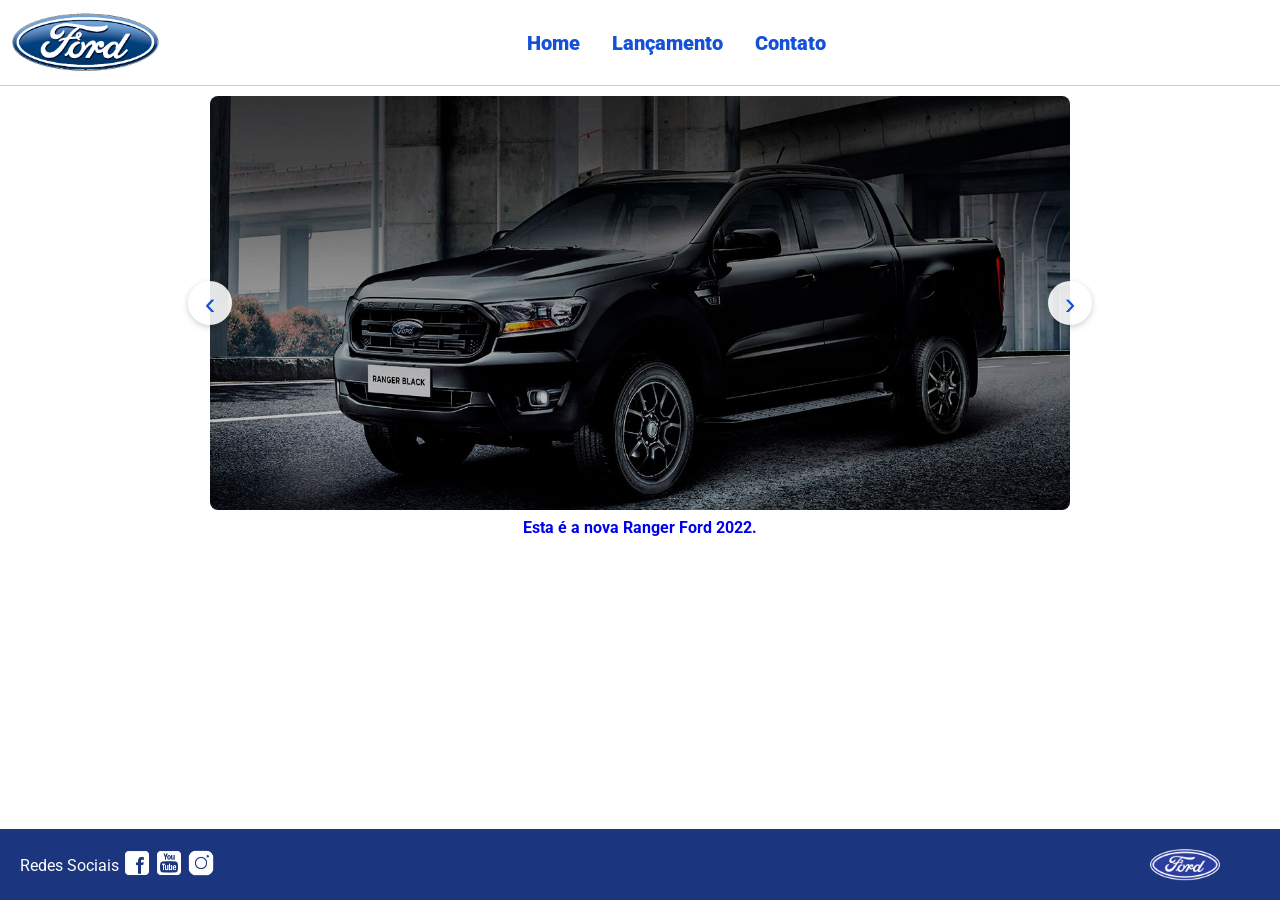
<file: index.html>
<!DOCTYPE html>
<html lang="pt-br">
<head>
    <meta charset="UTF-8">
    <meta http-equiv="X-UA-Compatible" content="IE=edge">
    <meta name="viewport" content="width=device-width, initial-scale=1.0">
    <title>Ford</title>    
    <link href="css/reset.css" rel="stylesheet">
    <link href="css/style.css" rel="stylesheet">
    <script src="js/carousel.js"></script>
</head>
<body>
    <header>       
        <div>
            <img src="img/logo-ford-256.png" width="150" class="logo" />
        </div>
        <nav>
            <ul>
                <li>
                    <a href="index.html">Home</a>
                </li>
                <li>
                    <a href="lancamento.html">Lançamento</a>
                </li>
                <li>
                    <a href="contato.html">Contato</a>
                </li>
            </ul>
        </nav>

    </header>
    <main>
        <div id="carousel-wrapper">
            <div id="carousel" ></div>
            <button class="carousel-btn prev" onclick="Carousel.Prev()" aria-label="Anterior">&#8249;</button>
            <button class="carousel-btn next" onclick="Carousel.Next()" aria-label="Próximo">&#8250;</button>
        </div>
        <div id="carousel-title"></div>

        <script>
            carouselArr.push(new Carousel("imagem_1.jpg", "Esta é a nova Ranger Ford 2022.", "lancamento.html"));
            carouselArr.push(new Carousel("imagem_2.jpg", "Ford — a nossa história", "https://corporate.ford.com/about/history/"));
            carouselArr.push(new Carousel("imagem_3.jpg", "Nova Ford Bronco Sport 2022", "lancamento.html"));
            Carousel.Start(carouselArr);
        </script>
    </main>
    <footer>
        <nav id="social">
            <ul>
                <li><span class="redesociais">Redes Sociais</span></li>
                <li><a href="#" title="Facebook"><img src="img/facebook-50.png"></a></li>
                <li><a href="#" title="YouTube"><img src="img/youtube-squared-50.png"></a></li>
                <li><a href="#" title="Instagram"><img src="img/instagram-logo-50.png"></a></li>
            </ul>
        </nav>
        <div>
           <img src="img/ford-96.png" width="70"  />
        </div>
    </footer>    
</body>
</html>
</file>
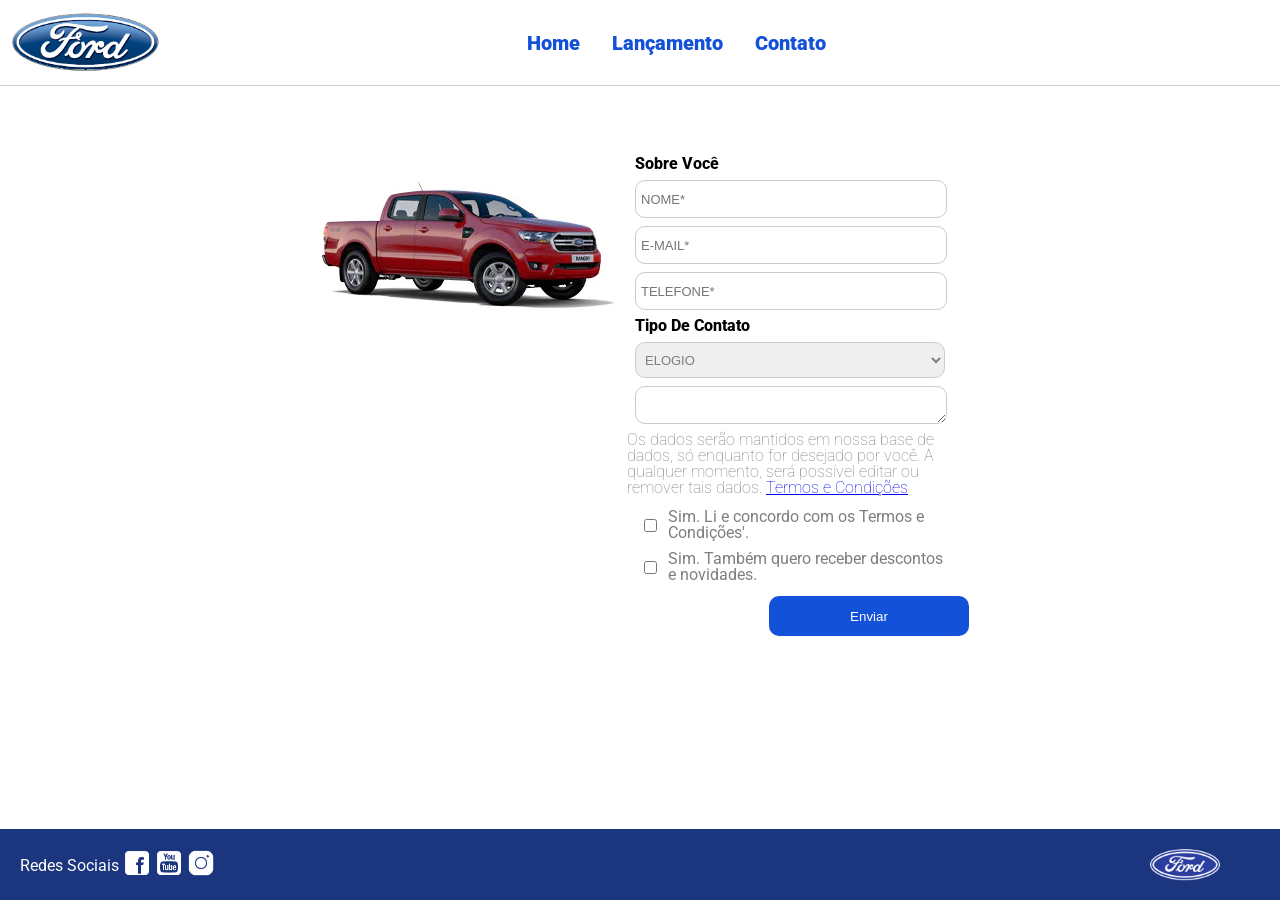
<file: contato.html>
<!DOCTYPE html>
<html lang="pt-br">
<head>
    <meta charset="UTF-8">
    <meta http-equiv="X-UA-Compatible" content="IE=edge">
    <meta name="viewport" content="width=device-width, initial-scale=1.0">
    <title>Ford</title>    
    <link href="css/reset.css" rel="stylesheet">
    <link href="css/style.css" rel="stylesheet">
    <link href="css/form.css" rel="stylesheet">
    <script src="js/form.js"></script>
</head>
<body>
    <header>       
        <div>
            <img src="img/logo-ford-256.png" width="150" class="logo" />
        </div>
        <nav>
            <ul>
                <li>
                    <a href="index.html">Home</a>
                </li>
                <li>
                    <a href="lancamento.html">Lançamento</a>
                </li>
                <li>
                    <a href="contato.html">Contato</a>
                </li>
            </ul>
        </nav>

    </header>
    <main>
        <div class="forms">
            <div>
                <img src="img/xls 2.2 diesel.jpg">
            </div>
            <div class="formulario">
                <h2 class="titulo">Sobre Você</h2>
                <form onsubmit="Post(this);">
                    <input type="text" name="nome" placeholder="NOME*" class="fordform" required>
                    <input type="text" name="email" placeholder="E-MAIL*" class="fordform" required>
                    <input type="text" name="telefone" placeholder="TELEFONE*" class="fordform" required>
                    <h3 class="titulo">Tipo De Contato</h3>
                    <select name="contato" class="fordform" required>
                    
                        <option>ELOGIO</option>
                        <option>RECLAMAÇÃO</option>
                        <option>SOLICITAÇÃO</option>
                    </select>
                    <textarea name="texto_contato" class="fordform" required></textarea>
                    <p class="campo">Os dados serão mantidos em nossa base de dados, só enquanto for desejado por você. A
qualquer momento, será possível editar ou remover tais dados. <a target="_blank" href="https://www.ford.com.br/politica-de-privacidade/">Termos e Condições</a></p>
                    <div class="checkboxesgeral">
                        <div class="checkboxes1">
                            <input id="termos" type="checkbox">
                            <p>Sim. Li e concordo com os Termos e Condições'.</p>
                        </div>
                        <div class="checkboxes2">
                            <input type="checkbox">
                            <p>Sim. Também quero receber descontos e novidades.</p>
                        </div>    

                    </div>
                    <button type="submit" id="btnenviar">Enviar</button>

                </form>
            </div>
        </div>
    </main>
    <footer>
        <nav id="social">
            <ul>
                <li><span class="redesociais">Redes Sociais</span></li>
                <li><a href="#" title="Facebook"><img src="img/facebook-50.png"></a></li>
                <li><a href="#" title="YouTube"><img src="img/youtube-squared-50.png"></a></li>
                <li><a href="#" title="Instagram"><img src="img/instagram-logo-50.png"></a></li>
            </ul>
        </nav>
        <div>
           <img src="img/ford-96.png" width="70"  />
        </div>
    </footer>    
</body>
</html>
</file>
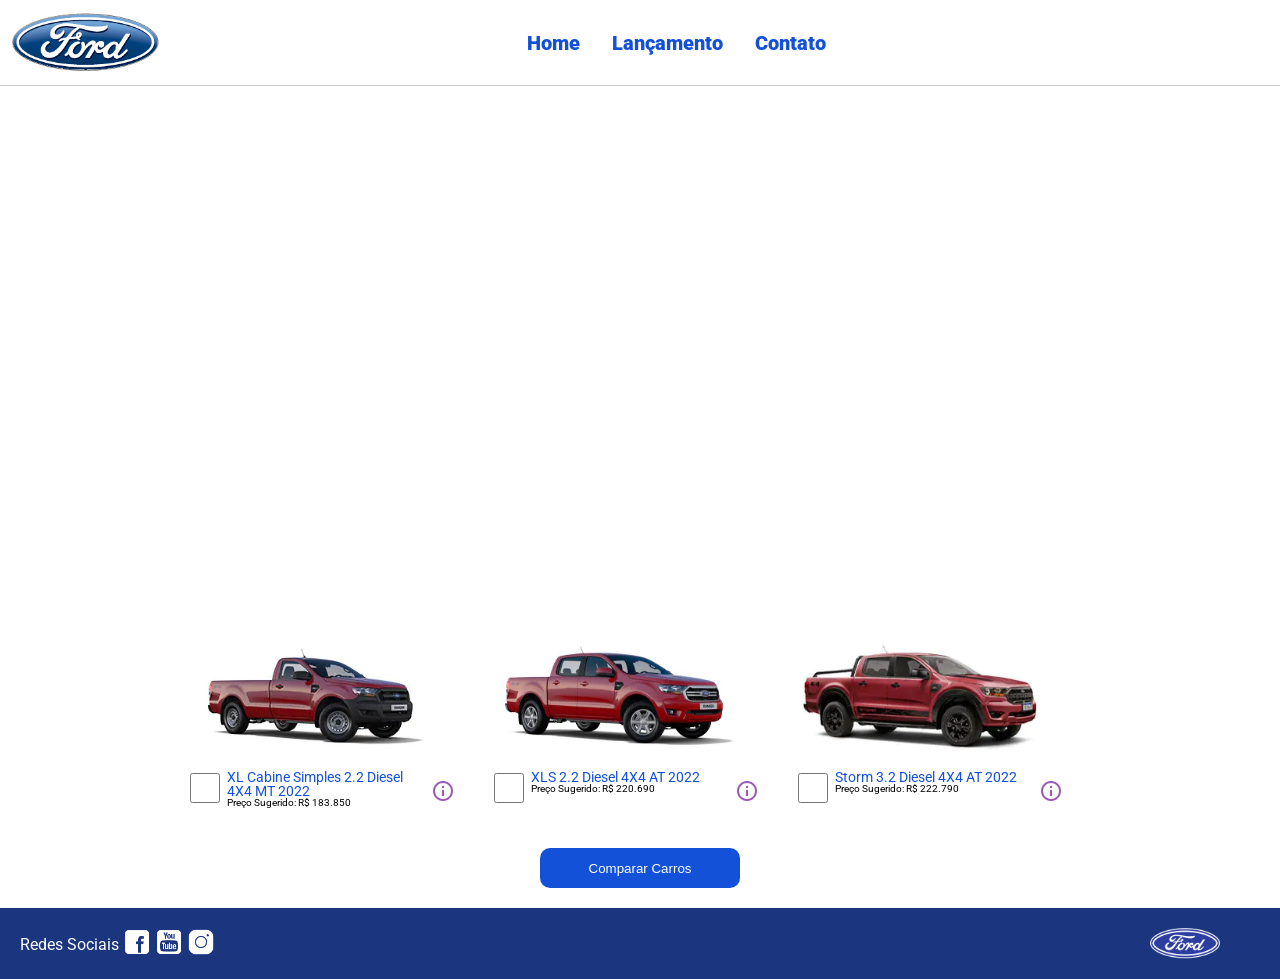
<file: lancamento.html>
<!DOCTYPE html>
<html lang="pt-br">
<head>
    <meta charset="UTF-8">
    <meta http-equiv="X-UA-Compatible" content="IE=edge">
    <meta name="viewport" content="width=device-width, initial-scale=1.0">
    <title>Ford</title>    
    <link href="css/reset.css" rel="stylesheet">
    <link href="css/style.css" rel="stylesheet">
    <link href="css/lancamento.css" rel="stylesheet">
    <script src="js/compare.js"></script>
</head>
<body>
    <header>       
        <div>
            <img src="img/logo-ford-256.png" width="150" class="logo" />
        </div>
        <nav>
            <ul>
                <li>
                    <a href="index.html">Home</a>
                </li>
                <li>
                    <a href="lancamento.html">Lançamento</a>
                </li>
                <li>
                    <a href="contato.html">Contato</a>
                </li>
            </ul>
        </nav>

    </header>
    <main>
        <div>
            <iframe style = "display: block; margin-bottom: 30px; margin-left: auto; margin-right: auto; width: 100%;
            height: 500px;" src="https://www.youtube-nocookie.com/embed/vQsryuNmsL0?controls=0&autoplay=1&modestbranding=0&loop=1&mute=1&rel=0&hd=1" title="YouTube video player" frameborder="0" allow="accelerometer; autoplay; clipboard-write; encrypted-media; gyroscope; picture-in-picture" allowfullscreen></iframe>
        </div>
        <div>
            <ul class="modelcars">
                <li> 
                    <img src="img/XL Cabine.jpg" class="photocar">
                    <div class="infocar">
                        <div>
                            <input type="checkbox" value="car1" class="checkbox" onchange="SetCarToCompare(this, new Car('XL Cabine Simples 2.2 Diesel 4X4 MT 2022', 183850, 511, 1821, 232, 1234, 2.2, 160, 1420, 'Aço Estampado 16', 'img/XL Cabine.jpg'));">
                        </div>
                        <div class="info">
                            <span class="textmodel">XL Cabine Simples 2.2 Diesel 4X4 MT 2022</span>
                            <span class="textprice">Preço Sugerido: R$ 183.850</span>
                        </div>
                        <div>
                            <img src="img/info.png">
                        </div>
                    </div>
                </li>
                <li>
                    <img src="img/xls 2.2 diesel.jpg" class="photocar">
                    <div class="infocar">
                        <div>
                            <input type="checkbox" value="car1" class="checkbox" onchange="SetCarToCompare(this, new Car('XLS 2.2 Diesel 4X4 AT 2022', 220690, 511, 1821, 232, 1076, 2.2, 160, 1180, 'Aço Estampado 16', 'img/xls 2.2 diesel.jpg'));">
                        </div>
                        <div class="info">
                            <span class="textmodel">XLS 2.2 Diesel 4X4 AT 2022</span>
                            <span class="textprice">Preço Sugerido: R$ 220.690</span>
                        </div>
                        <div>
                            <img src="img/info.png">
                        </div>
                    </div>
                </li>
                <li>
                    <img src="img/storm.jpg" class="photocar">
                    <div class="infocar">
                        <div>
                            <input type="checkbox" value="car1" class="checkbox" onchange="SetCarToCompare(this, new Car('Storm 3.2 Diesel 4X4 AT 2022', 222790, 511, 1821, 232, 1040, 3.2, 200, 1180, 'Liga Leve 17', 'img/storm.jpg'));">
                        </div>
                        <div class="info">
                            <span class="textmodel">Storm 3.2 Diesel 4X4 AT 2022</span>
                            <span class="textprice">Preço Sugerido: R$ 222.790</span>
                        </div>
                        <div>
                            <img src="img/info.png">
                        </div>
                    </div>
                </li>
            </ul>
        </div>
        <div style="text-align: center;padding-bottom: 20px;">
            <button type="button" style="height: 40px; width: 200px;" onclick="ShowCompare()">Comparar Carros</button>
        </div> 
    </main>
    <footer>
        <nav id="social">
            <ul>
                <li><span class="redesociais">Redes Sociais</span></li>
                <li><a href="#" title="Facebook"><img src="img/facebook-50.png"></a></li>
                <li><a href="#" title="YouTube"><img src="img/youtube-squared-50.png"></a></li>
                <li><a href="#" title="Instagram"><img src="img/instagram-logo-50.png"></a></li>
            </ul>
        </nav>
        <div>
           <img src="img/ford-96.png" width="70"  />
        </div>
    </footer> 
    <div id="compare">
        <table>
            <tbody>
            <tr >
            <td>&nbsp;</td>
            <td id="compare_image_0"></td>
            <td id="compare_image_1"></td>
            </tr>
            <tr >
            <td>Modelo</td>
            <td id="compare_modelo_0"></td>
            <td id="compare_modelo_1"></td>
            </tr>
            <tr >
            <td>Altura da ca&ccedil;amba (mm)</td>
            <td id="compare_alturacacamba_0"></td>
            <td id="compare_alturacacamba_1"></td>
            </tr>
            <tr >
            <td >Altura do ve&iacute;culo (mm)</td>
            <td id="compare_alturaveiculo_0"></td>
            <td id="compare_alturaveiculo_1"></td>
            </tr>
            <tr>
            <td>Altura livre do solo (mm)</td>
            <td id="compare_alturasolo_0"></td>
            <td id="compare_alturasolo_1"></td>
            </tr>
            <tr >
            <td >Capacidade de carga (Kg)</td>
            <td id="compare_capacidadecarga_0"></td>
            <td id="compare_capacidadecarga_1"></td>
            </tr>
            <tr >
            <td >Motor</td>
            <td id="compare_motor_0"></td>
            <td id="compare_motor_1"></td>
            </tr>
            <tr >
            <td >Pot&ecirc;ncia (cv)</td>
            <td id="compare_potencia_0"></td>
            <td id="compare_potencia_1"></td>
            </tr>
            <tr >
            <td >Volume de ca&ccedil;amba (L)</td>
            <td id="compare_volumecacamba_0"></td>
            <td id="compare_volumecacamba_1"></td>
            </tr>
            <tr >
            <td >Roda</td>
            <td id="compare_roda_0"></td>
            <td id="compare_roda_1"></td>
            </tr>
            <tr >
            <td >Pre&ccedil;o</td>
            <td id="compare_preco_0"></td>
            <td id="compare_preco_1"></td>
            </tr>
            </tbody>
            
        </table>
        <div style="text-align: center;padding-bottom: 20px;">
            <button type="button" style="height: 40px; width: 200px;" onclick="HideCompare()">Fechar</button>
        </div> 
    </div>   
</body>
</html>
</file>
<file: css/style.css>
@import url('https://fonts.googleapis.com/css2?family=Roboto:wght@300&display=swap');

body {
    background: #FFFFFF;
    height: 100%;
    font-family: 'Roboto', sans-serif;
}

html {
    height: 100%;
}

div#carousel {
    height: 46vh;
    width: 100%;
     max-height: 628px;
    -webkit-transition: all .3s ease-in-out;
    -moz-transition: all .3s ease-in-out;
    transition: all .3s ease-in-out;
}

div#carousel-title a {
    text-decoration: none;
}

div#carousel-title  {
    display: block;
    text-align: center;
    margin-top: 10px;
    margin-bottom: 10px;
    font-weight: bold;
}

header ul {
    text-align: center;
    margin-left: auto;
    margin-right: auto;
    display: block;
}

ul {
	display: inline-block;
}

header {
    background: #FFFFFF;
    border-bottom: 1px solid #ccc;
    margin-bottom: 10px;
    padding: 10px;
}

header div {
    display: inline;
    vertical-align: middle;
}

header nav {
    display: inline-block;
    vertical-align: middle;
    width: 80vw;
}

header nav a {
    color: #1351d8;
    font-size: 20px;
    text-decoration: none;
    font-weight: 900;
    margin-left: 14px;
    margin-right: 14px;
}

header nav a:hover {
    color: #1b357e;
    text-decoration: none;
    font-weight: 900;
}

nav li {
    display: inline;
    list-style: none;
}

main {
    min-height: calc(100% - 167px);
}

nav#social {
    display: inline;
    width: 80%;
}

nav#social ul img {
    width: 28px;
}

span.redesociais {
    color: #ffffff;
    vertical-align: super;
}

footer {
    background: #1B357E;
    padding: 20px;
}

footer div {
    display: inline;
    float: right;
    margin-right: 40px;
}

button:hover {
    background: #1b357e;
}
button {
    background: #1351d8;
    color: #fff;
    border: 0px;
    border-radius: 10px;
}

/* ── Carrossel centralizado ── */
#carousel-wrapper {
    position: relative;
    width: 860px;
    max-width: 95%;
    margin: 0 auto;
}

#carousel-wrapper #carousel {
    width: 100%;
    height: 46vh;
    max-height: 628px;
    border-radius: 8px;
    transition: background-image .3s ease-in-out;
}

.carousel-btn {
    position: absolute;
    top: 50%;
    transform: translateY(-50%);
    width: 44px;
    height: 44px;
    border-radius: 50%;
    background: rgba(255, 255, 255, 0.88);
    color: #1351d8;
    font-size: 32px;
    line-height: 1;
    border: none;
    cursor: pointer;
    display: flex;
    align-items: center;
    justify-content: center;
    box-shadow: 0 2px 6px rgba(0,0,0,0.2);
    z-index: 10;
}

.carousel-btn.prev { left: -22px; }
.carousel-btn.next { right: -22px; }

.carousel-btn:hover {
    background: #ffffff;
    color: #1b357e;
}
</file>
<file: css/form.css>
.fordform {
    display: block;
    width: 300px;
    border: 1px solid #cccccc;
    border-radius: 10px;
    height: 26px;
    margin: 8px;
    font-size: 13px;
    padding: 5px;
}

select.fordform {
    width: 310px;
    height: 36px;
    color: #807d7d;
}

input:focus-visible {
    outline: none;
}

select:focus-visible {
    outline: none;
}

main div {
    display: inline-block;
    vertical-align: top;
    text-align: left;
    padding-top: 30px;
    padding-bottom: 30px;
}

.forms {
    display: block;
    text-align: center;
}

.formulario{
    width: 350px;
}


h2 {
    text-align: left;
    font-weight: 800;
}

h3 {
    text-align: left;
    font-weight: 800;
}

.campo{
    color: #807d7d;
    font-weight: 10;
}

.checkboxesgeral {
    width: 310px;
    margin: 8px;
    padding: 0px;
    gap: 0px;
}

.checkboxes1,
.checkboxes2 {
    display: flex;
    align-items: center;
    gap: 8px;
    width: 100%;
    padding: 5px;
}

.checkboxes1 p,
.checkboxes2 p {
    margin: 0;
    padding: 0;
    color: #807d7d;
}

button {
    width: 200px;
    height: 40px;
    margin-right: 8px;
    float: right;
}

.titulo {
    margin-left: 8px;
}
</file>
<file: css/lancamento.css>
ul.modelcars {
    display: block;
    text-align: center;
    margin-bottom: 40px;
}

ul.modelcars li {
    display: inline-block;
    text-align: left;
    width: 300px;
    vertical-align: top;
}

img.photocar {
    display: block;
    width: 250px;
}

.checkbox {
    width: 30px;
    height: 30px;
    border: 1px solid #1b357e;
}

.infocar div {
    display: inline-block;
}

.info {
    width: 200px;
    vertical-align: top;
}

.textmodel {
    display: block;
    text-align: left;
    font-size: 14px;
    color: #1351d8;
    
}
.textprice {
    display: block;
    text-align: left;
    font-size: 10px;
}

table {
    border-collapse: collapse;
    width: 80%;
    margin-left: auto;
    margin-right: auto;
    margin-top: 2vh;
    margin-bottom: 10px;
  }
  
  th, td {
    text-align: left;
    padding: 8px;
  }

  td:nth-child(1) {  
    font-weight: 700;
    width: 40%;
  }

  tr:nth-child(even) {background-color: #f2f2f2;}

div#compare {
    position: absolute;
    display: none;
    width: 50vw;
    max-width: 800px;
    min-width: 400px;
    height: 80vh;
    max-height: 700px;
    min-height: 350px;
    background: #fff;
    top: calc(100vh - 80%);
    left: 25vw;
    border-radius: 10px;
    padding: 10px;
    -webkit-box-shadow: 1px 1px 6px 0px rgb(0 0 0 / 34%);
    box-shadow: 1px 1px 6px 0px rgb(0 0 0 / 34%);
}
</file>
